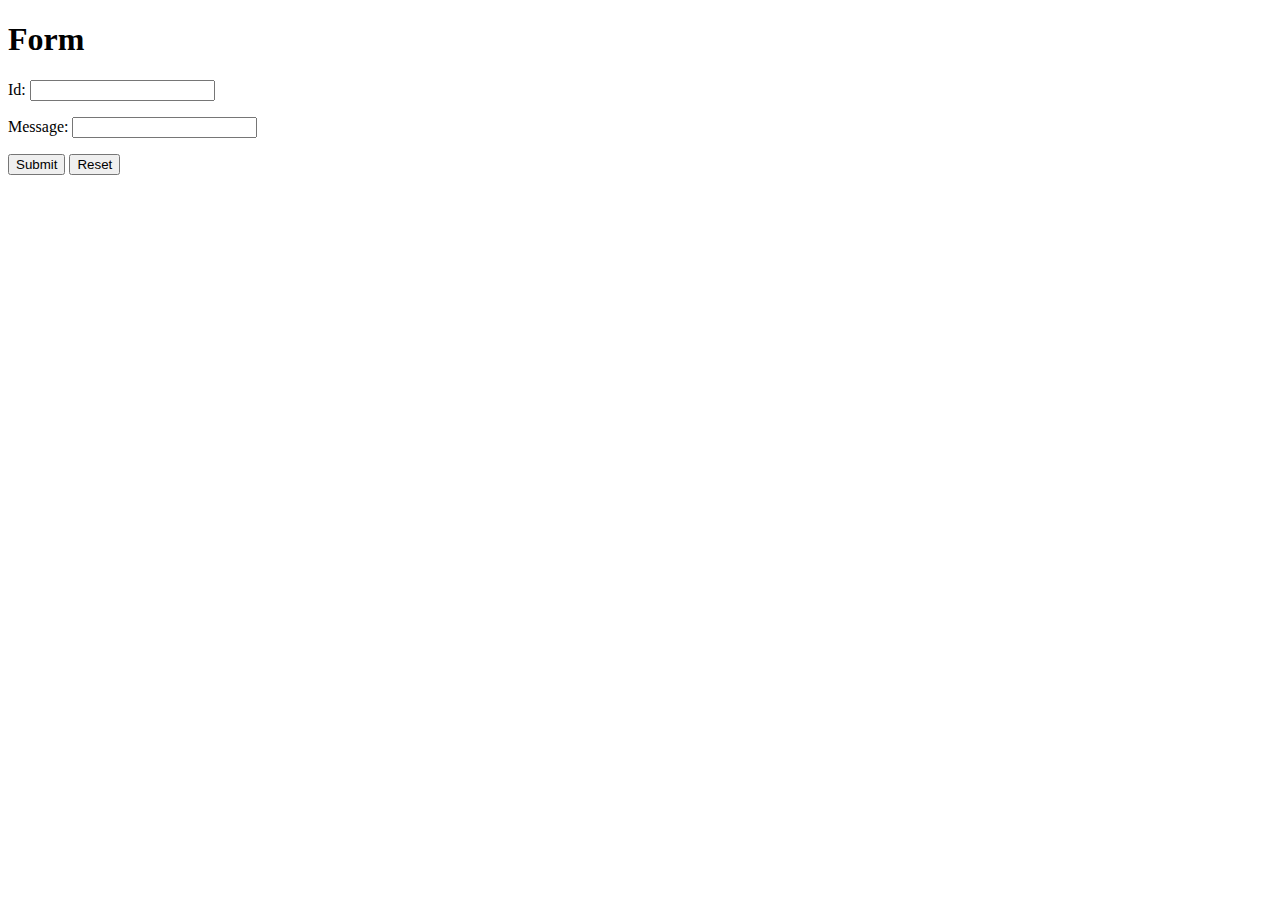
<file: final23/src/resources/templates/greeting.html>
<!DOCTYPE HTML>
<html xmlns:th="https://www.thymeleaf.org">
<head> 
    <title>Getting Started: Handling Form Submission</title>
    <meta http-equiv="Content-Type" content="text/html; charset=UTF-8" />
</head>
<body>
	<h1>Form</h1>
    <form action="#" th:action="@{/greeting}" th:object="${greeting}" method="post">
    	<p>Id: <input type="text" th:field="*{id}" /></p>
        <p>Message: <input type="text" th:field="*{content}" /></p>
        <p><input type="submit" value="Submit" /> <input type="reset" value="Reset" /></p>
    </form>
</body>
</html>
</file>
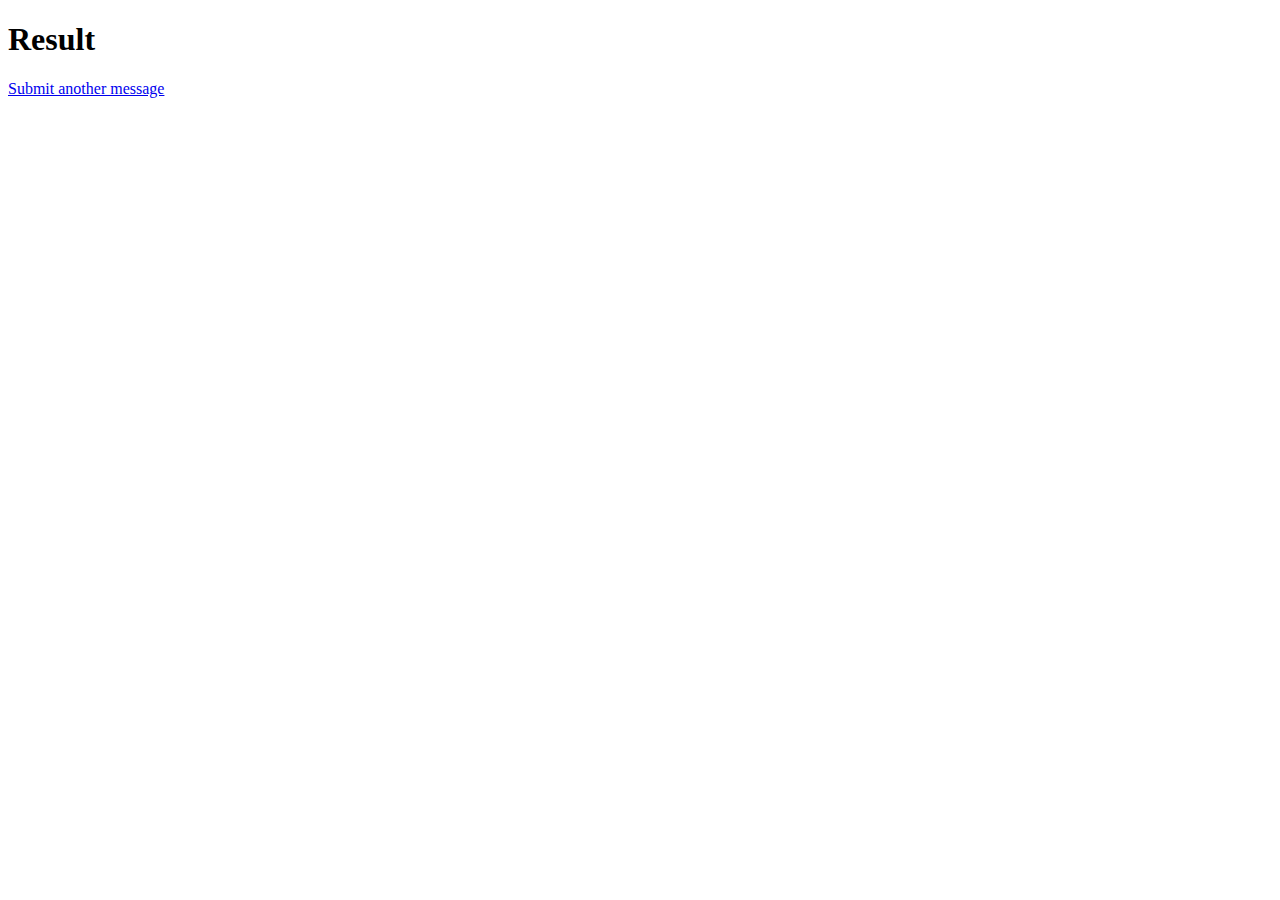
<file: final23/src/resources/templates/result.html>
<!DOCTYPE HTML>
<html xmlns:th="https://www.thymeleaf.org">
<head> 
    <title>Getting Started: Handling Form Submission</title>
    <meta http-equiv="Content-Type" content="text/html; charset=UTF-8" />
</head>
<body>
	<h1>Result</h1>
    <p th:text="'id: ' + ${greeting.id}" />
    <p th:text="'content: ' + ${greeting.content}" />
    <a href="/greeting">Submit another message</a>
</body>
</html>
</file>
